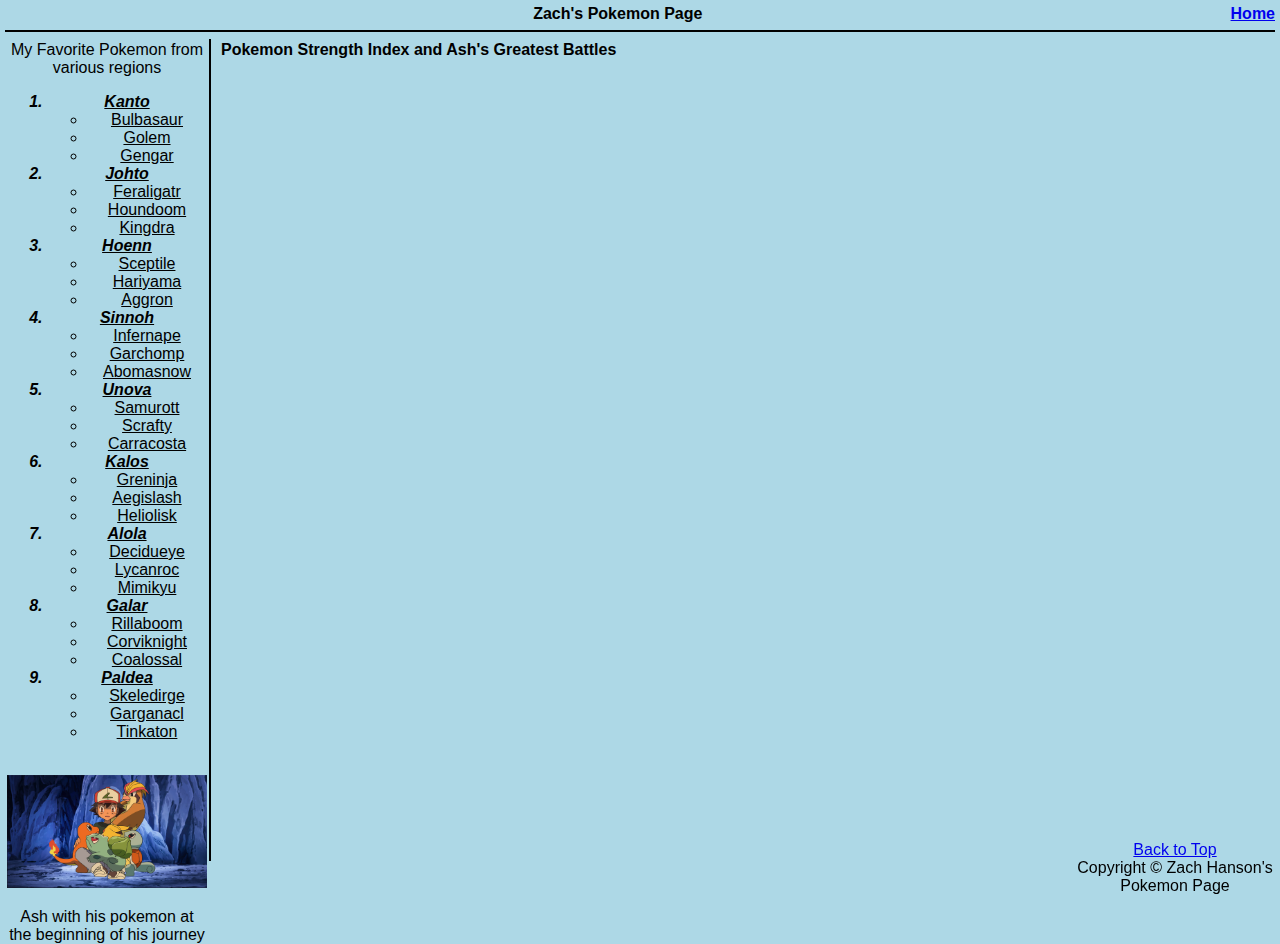
<file: Fromscratch.html>
<!DOCTYPE html>
<html lang="en">
<head>
    <meta charset="UTF-8">
    <meta name="viewport" content="width=device-width, initial-scale=1.0">
    <title>Document</title>
    <link rel="stylesheet" href="scratchstyles.css">
</head>
<body>
    <div class="header" id="top">Zach's Pokemon Page <span class="gohome"><a href="startbootstrap-creative-gh-pages/index.html">Home</a></span></div>
    <div class="leftmenu">My Favorite Pokemon from various regions
        <ol>
            <li class="region">Kanto
                <ul>
                    <li>Bulbasaur</li>
                    <li>Golem</li>
                    <li>Gengar</li>
                </ul>
            </li>
            <li class="region">Johto
            <ul>
                <li>Feraligatr</li>
                <li>Houndoom</li>
                <li>Kingdra</li>
            </ul>
            </li>
            <li class="region">Hoenn
            <ul>
                <li>Sceptile</li>
                <li>Hariyama</li>
                <li>Aggron</li>
            </ul>
            </li>
            <li class="region">Sinnoh
                <ul>
                    <li>Infernape</li>
                    <li>Garchomp</li>
                    <li>Abomasnow</li>
                </ul>
            </li>
            <li class="region">Unova
                <ul>
                    <li>Samurott</li>
                    <li>Scrafty</li>
                    <li>Carracosta</li>
                </ul>
            </li>
            <li class="region">Kalos
                <ul>
                    <li>Greninja</li>
                    <li>Aegislash</li>
                    <li>Heliolisk</li>
                </ul>
            </li>
            <li class="region">Alola
                <ul>
                    <li>Decidueye</li>
                    <li>Lycanroc</li>
                    <li>Mimikyu</li>
                </ul>
            </li>
            <li class="region">Galar
                <ul>
                    <li>Rillaboom</li>
                    <li>Corviknight</li>
                    <li>Coalossal</li>
                </ul>
            </li>
            <li class="region">Paldea
                <ul>
                    <li>Skeledirge</li>
                    <li>Garganacl</li>
                    <li>Tinkaton</li>
                </ul>
            </li>
        </ol>
        <br>
        <img src="Ash with his pokemon.png" width="200" alt="Ash in a cave with his pokemon">
        <p>Ash with his pokemon at the beginning of his journey</p>
    </div>
    <div class="mainbody">Pokemon Strength Index and Ash's Greatest Battles<br>

        <div class='tableauPlaceholder' id='viz1698351203257' style='position: relative'><noscript><a href='#'><img alt='Strongest POKEMON (PSI*) ' src='https:&#47;&#47;public.tableau.com&#47;static&#47;images&#47;Po&#47;PokemonStrengthIndex&#47;Pokemon&#47;1_rss.png' style='border: none' /></a></noscript><object class='tableauViz'  style='display:none;'><param name='host_url' value='https%3A%2F%2Fpublic.tableau.com%2F' /> <param name='embed_code_version' value='3' /> <param name='site_root' value='' /><param name='name' value='PokemonStrengthIndex&#47;Pokemon' /><param name='tabs' value='no' /><param name='toolbar' value='yes' /><param name='static_image' value='https:&#47;&#47;public.tableau.com&#47;static&#47;images&#47;Po&#47;PokemonStrengthIndex&#47;Pokemon&#47;1.png' /> <param name='animate_transition' value='yes' /><param name='display_static_image' value='yes' /><param name='display_spinner' value='yes' /><param name='display_overlay' value='yes' /><param name='display_count' value='yes' /><param name='language' value='en-US' /></object></div>                <script type='text/javascript'>                    var divElement = document.getElementById('viz1698351203257');                    var vizElement = divElement.getElementsByTagName('object')[0];                    vizElement.style.width='100%';vizElement.style.height=(divElement.offsetWidth*0.75)+'px';                    var scriptElement = document.createElement('script');                    scriptElement.src = 'https://public.tableau.com/javascripts/api/viz_v1.js';                    vizElement.parentNode.insertBefore(scriptElement, vizElement);                </script>
        <div class="videoalign"><iframe width="560" height="315" src="https://www.youtube.com/embed/V3DmsG-_yi4?si=_kJ4ZI9nYMUD-uQe" title="YouTube video player" frameborder="0" allow="accelerometer; autoplay; clipboard-write; encrypted-media; gyroscope; picture-in-picture; web-share" allowfullscreen></iframe>
        </div>
    </div>
    <div class="footer"><a href="#top">Back to Top</a><br><span> Copyright &copy; Zach Hanson's Pokemon Page</span>
    </div>
</body>
    
</html>
</file>
<file: scratchstyles.css>
body{
    background-color: lightblue;
    font-style: normal;
    font-family: Verdana, Geneva, Tahoma, sans-serif;
}
.gohome {
    float: right;
}
a:visited {
    color: royalblue;
}
a:hover {
    text-decoration: underline;
    color: purple;
}
.header {
    position: absolute;
    text-align: center;
    font-weight: bold;
    color: black;
    top: 5px;
    left: 5px;
    right: 5px;
    height: 25px;
    border: 2px;
    border-bottom: 2px solid black;
}
.leftmenu {
    position: absolute;
    left: 5px;
    top: 39px;
    bottom: 39px;
    width: 200px;
    border-right: 2px solid black;
    text-align: center;
    padding: 2px;
}
.region {
    text-decoration: underline;
    font-style: italic;
    font-weight: bold;
}
ul {
    font-style: normal;
    font-weight: normal;
}
.mainbody {
    position: absolute;
    top: 39px;
    bottom: 39px;
    left: 219px;
    width: 500px;
    padding: 2px;
    font-weight: bold;
}
.footer {
    position: fixed;
    bottom: 5px;
    right: 5px;
    width: 200px;
    text-align: center
}
.videoalign {
    position: absolute;
    left: 600px;
    top: 39px;
}
</file>
